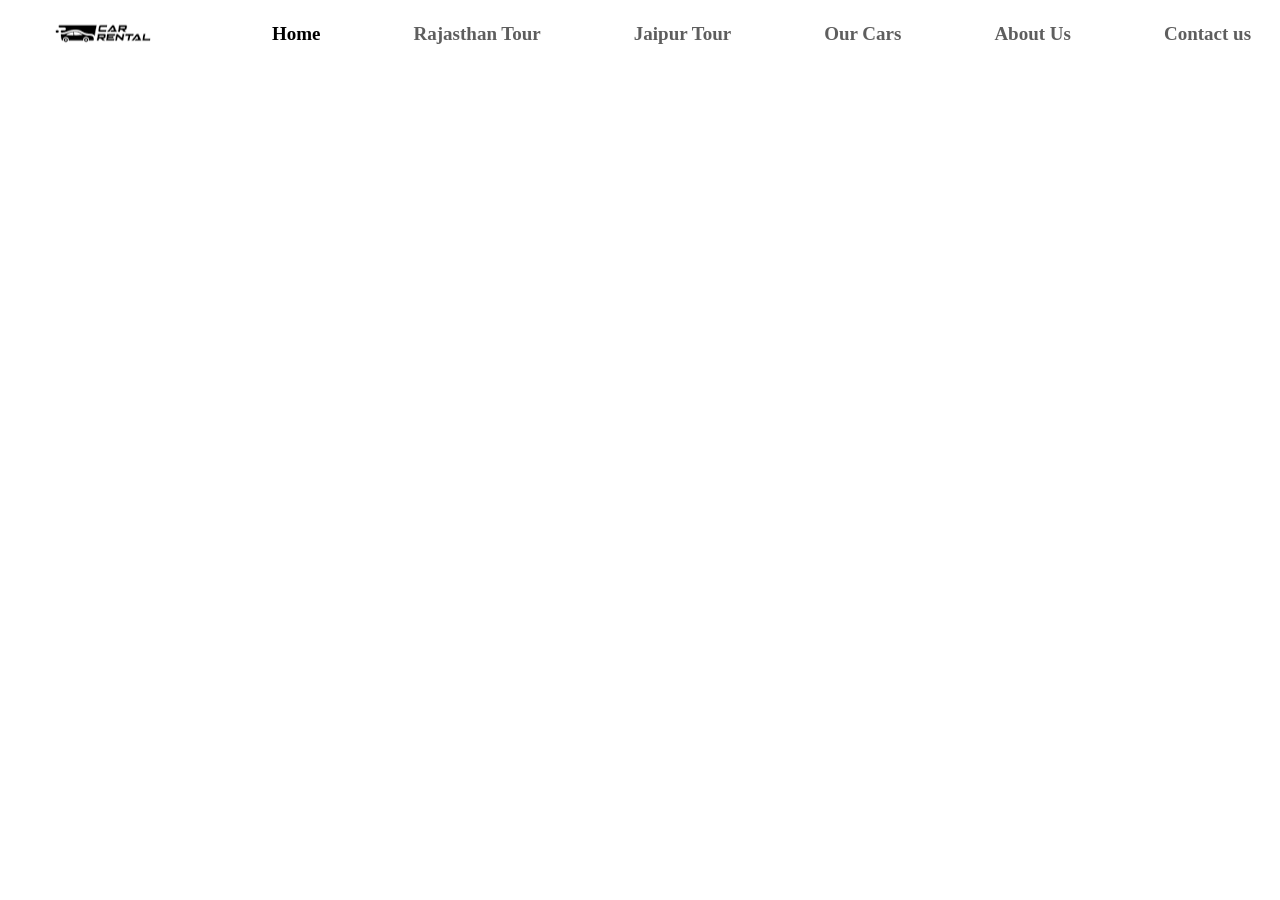
<file: about.html>
<!DOCTYPE html>
<html lang="en">
<head>
    <meta charset="UTF-8">
    <meta name="viewport" content="width=device-width, initial-scale=1.0">
    <title>Home</title>
    <link rel="stylesheet" href="./about.css">
</head>
<body>
    
    <div id="header"> 
       <div id="logo"><img src="image/car logo 3.png" alt="car logo"></div>
       
    <div id="headersection">
        <h4><a class="a2" href="./home.html">Home</a>  </h4>
        <h4>Rajasthan Tour</h4>
        <h4>Jaipur Tour</h4>
        <h4>Our Cars</h4>
        <h4></a>About Us</h4>
        <h4>Contact us</h4>
    </div>
        </div>
    
</body>
</html>
</file>
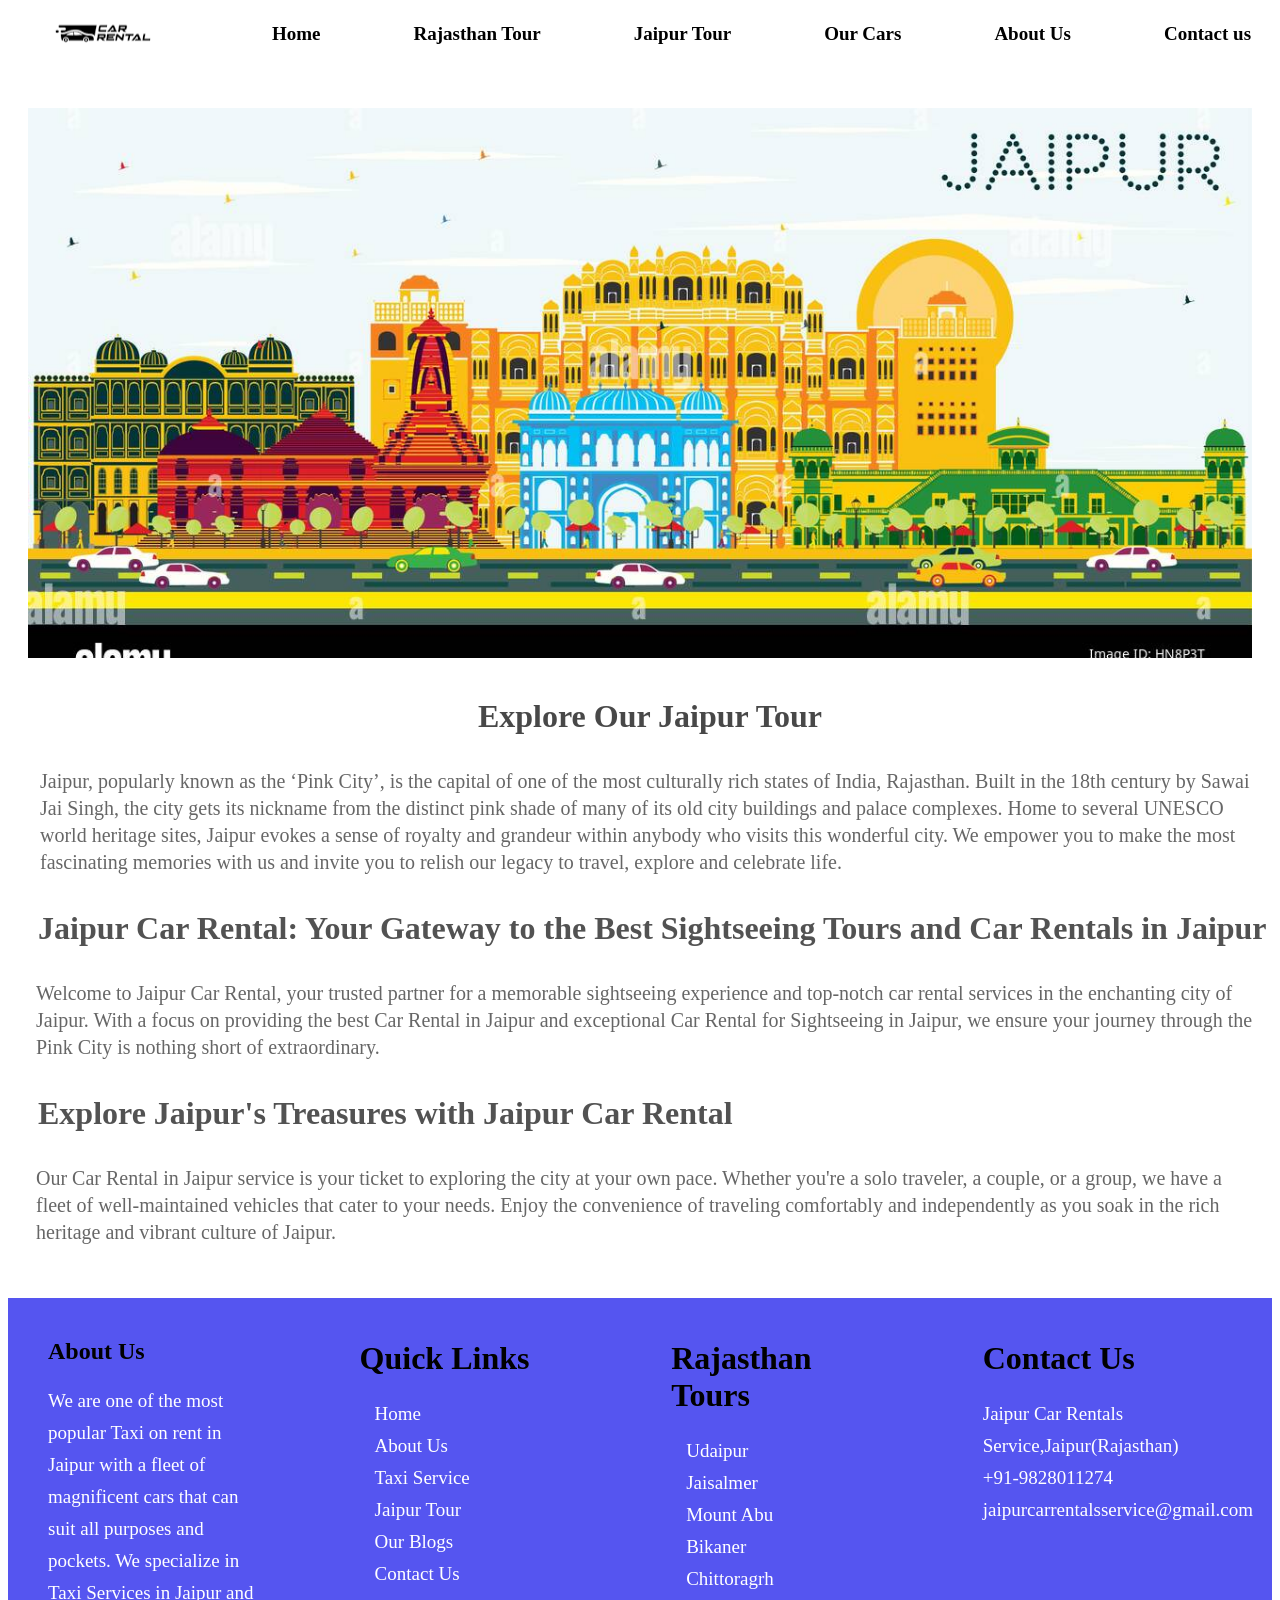
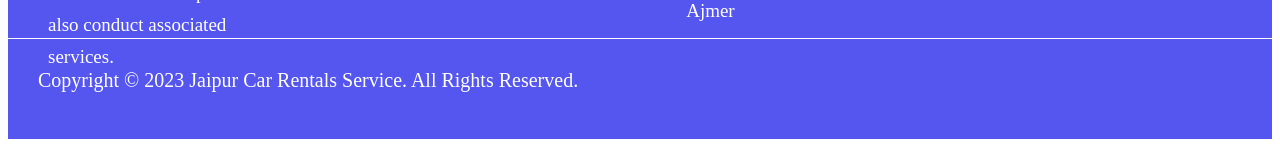
<file: jaipurtour.html>
<!DOCTYPE html>
<html lang="en">
<head>
    <meta charset="UTF-8">
    <meta name="viewport" content="width=device-width, initial-scale=1.0">
    <title>Jaipur Tour</title>
    <link rel="stylesheet" href="./jaipurtour.css">
</head>
<body>
    

    <div id="header"> 
       <div id="logo"><img src="image/car logo 3.png" alt="car logo"></div>
       
    <div id="headersection">
        <h4><a class="a2" href="./home.html">Home</a>  </h4>
        <h4><a class="a2" href="">Rajasthan Tour</a></h4>
        <h4><a class="a2" href="./jaipurtour.html">Jaipur Tour</a></h4>
        <h4><a  class="a2" href="">Our Cars</a></h4>
        <h4><a class="a2" href="./about.html">About Us</a></h4>
        <h4><a class="a2" href="">Contact us</a></h4>
    </div>
        </div>

        <div id="banner"></div>
        <div id="heading1"><h1>Explore Our Jaipur Tour</h1>
            <p id="paragraph1">Jaipur, popularly known as the ‘Pink City’, is the capital of one of the most culturally rich states of India, Rajasthan. Built in the 18th century by Sawai Jai Singh, the city gets its nickname from the distinct pink shade of many of its old city buildings and palace complexes. Home to several UNESCO world heritage sites, Jaipur evokes a sense of royalty and grandeur within anybody who visits this wonderful city. We empower you to make the most fascinating memories with us and invite you to relish our legacy to travel, explore and celebrate life.</p>
        </div>

        <div id="box1">
            <div id="box2">
                <h1 id="heading2">Jaipur Car Rental: Your Gateway to the Best Sightseeing Tours and Car Rentals in Jaipur</h1>
                <p id="paragraph2">Welcome to Jaipur Car Rental, your trusted partner for a memorable sightseeing experience and top-notch car rental services in the enchanting city of Jaipur. With a focus on providing the best Car Rental in Jaipur and exceptional Car Rental for Sightseeing in Jaipur, we ensure your journey through the Pink City is nothing short of extraordinary.</p>
                
                <h1 id="heading2">Explore Jaipur's Treasures with Jaipur Car Rental</h1>
                <p id="paragraph2">Our Car Rental in Jaipur service is your ticket to exploring the city at your own pace. Whether you're a solo traveler, a couple, or a group, we have a fleet of well-maintained vehicles that cater to your needs. Enjoy the convenience of traveling comfortably and independently as you soak in the rich heritage and vibrant culture of Jaipur.</p>

            </div>

            <div id="footer">
    <div id="footer1">
        <h2>About Us</h2>
        <p id="footerpara2">We are one of the most popular Taxi on rent in Jaipur with a fleet of magnificent cars that can suit all purposes and pockets. We specialize in Taxi Services in Jaipur and also conduct associated services.</p>
    </div>

    <div id="footer1">
        <h1 id="footerheading">Quick Links</h1>
        <ul id="footerpara3">
            <li><a href="">Home</a></li>
            <li><a href="">About Us</a></li>
            <li><a href="">Taxi Service</a></li>
            <li><a href="">Jaipur Tour</a></li>
            <li><a href="">Our Blogs</a></li>
            <li><a href="">Contact Us</a></li>
        </ul>
    </div>

    <div id="footer1">
        <h1 id="footerheading">Rajasthan Tours</h1>
        <ul id="footerpara3">
            <li><a href="">Udaipur</a></li>
            <li><a href="">Jaisalmer</a></li>
            <li><a href="">Mount Abu</a></li>
            <li><a href="">Bikaner</a></li>
            <li><a href="">Chittoragrh</a></li>
            <li><a href="">Ajmer</a></li>
        </ul>
    </div>

    <div id="footer1">
        <h1 id="footerheading">Contact Us</h1>
        <p id="footerpara2">Jaipur Car Rentals Service,Jaipur(Rajasthan) <br>
         <i class="fas fa-phone"></i> +91-9828011274 <br>
          jaipurcarrentalsservice@gmail.com</p>
    </div>
</div>

 <div id="belowfooter">
        <p id="belowfooter2">Copyright © 2023 Jaipur Car Rentals Service. All Rights Reserved.</p>
    </div>









        </div>


        


    
</body>
</html>
</file>
<file: about.css>
#header{
    height: 100px;
    width: 100%;
    display: flex;

}

#headersection{
    display: flex;
    margin-left: 88px;
    gap: 93px;
    color: rgba(0, 0, 0, 0.63);
    font-size: 19px;
    margin-top: -10px;
}


#logo{
    margin-top: -20px;
    height: 70px;
    margin-left: 14px;
}

.a2{
    text-decoration: none;
    color: black;
}
</file>
<file: jaipurtour.css>
#header{
    height: 100px;
    width: 100%;
    display: flex;

}

#headersection{
    display: flex;
    margin-left: 88px;
    gap: 93px;
    color: rgba(0, 0, 0, 0.63);
    font-size: 19px; 
    margin-top: -10px;
}


#logo{
    margin-top: -20px;
    height: 70px;
    margin-left: 14px;
}

.a2{
    text-decoration: none;
    color: black;
}


#banner{
    background-image: url(./image/jaipur\ logo\ 2.jpg);
    height: 550px;
    margin-left: 20px;
    margin-right: 20px;
    background-size: cover;
}

#heading1{
    text-align: center;
    color: rgba(0, 0, 0, 0.719);
    margin-top: 40px;
    margin-left: 20px;
}

#paragraph1{
    color: rgba(0, 0, 0, 0.599);
    font-size: 20px;
    text-align: left;
    padding: 12px;
    line-height: 27px;
}

#box1{
    margin-top: 20px;
}

#heading2{
    margin-left: 30px;
    color: rgba(0, 0, 0, 0.679);
}


#paragraph2{
    color: rgba(0, 0, 0, 0.599);
    font-size: 20px;
    text-align: left;
    padding: 12px;
    line-height: 27px;
    margin-left: 16px;
}

#footerpara1{
    font-size: 20px;
    line-height: 29px;
    color: rgba(0, 0, 0, 0.525);
}


#footer{
    height: 300px;
    background-color: rgb(85,85, 240);
    padding: 20px;
    gap: 80px;
    display: flex;
    margin-top: 40px;
}

#footer1{
    height: 270px;
    margin-left: 20px;
    width: 22%;
}


#footerpara2{
    font-size: 19px;
    line-height: 32px;
    color: white;
    text-align: left;
}

#footerpara3{
    font-size: 19px;
    line-height: 32px;
    color: white;
    text-align: left;
    margin-left:-25px;
}

ul li{
    list-style: none;
}

a{
    color: white;
    text-decoration: none;
}

#belowfooter{
 background-color: rgb(85,85, 240);
 height: 100px;
 margin-top: -19px;
}

#belowfooter2{
    font-size: 20px;
    color: white;
    padding: 30px;
}
</file>
